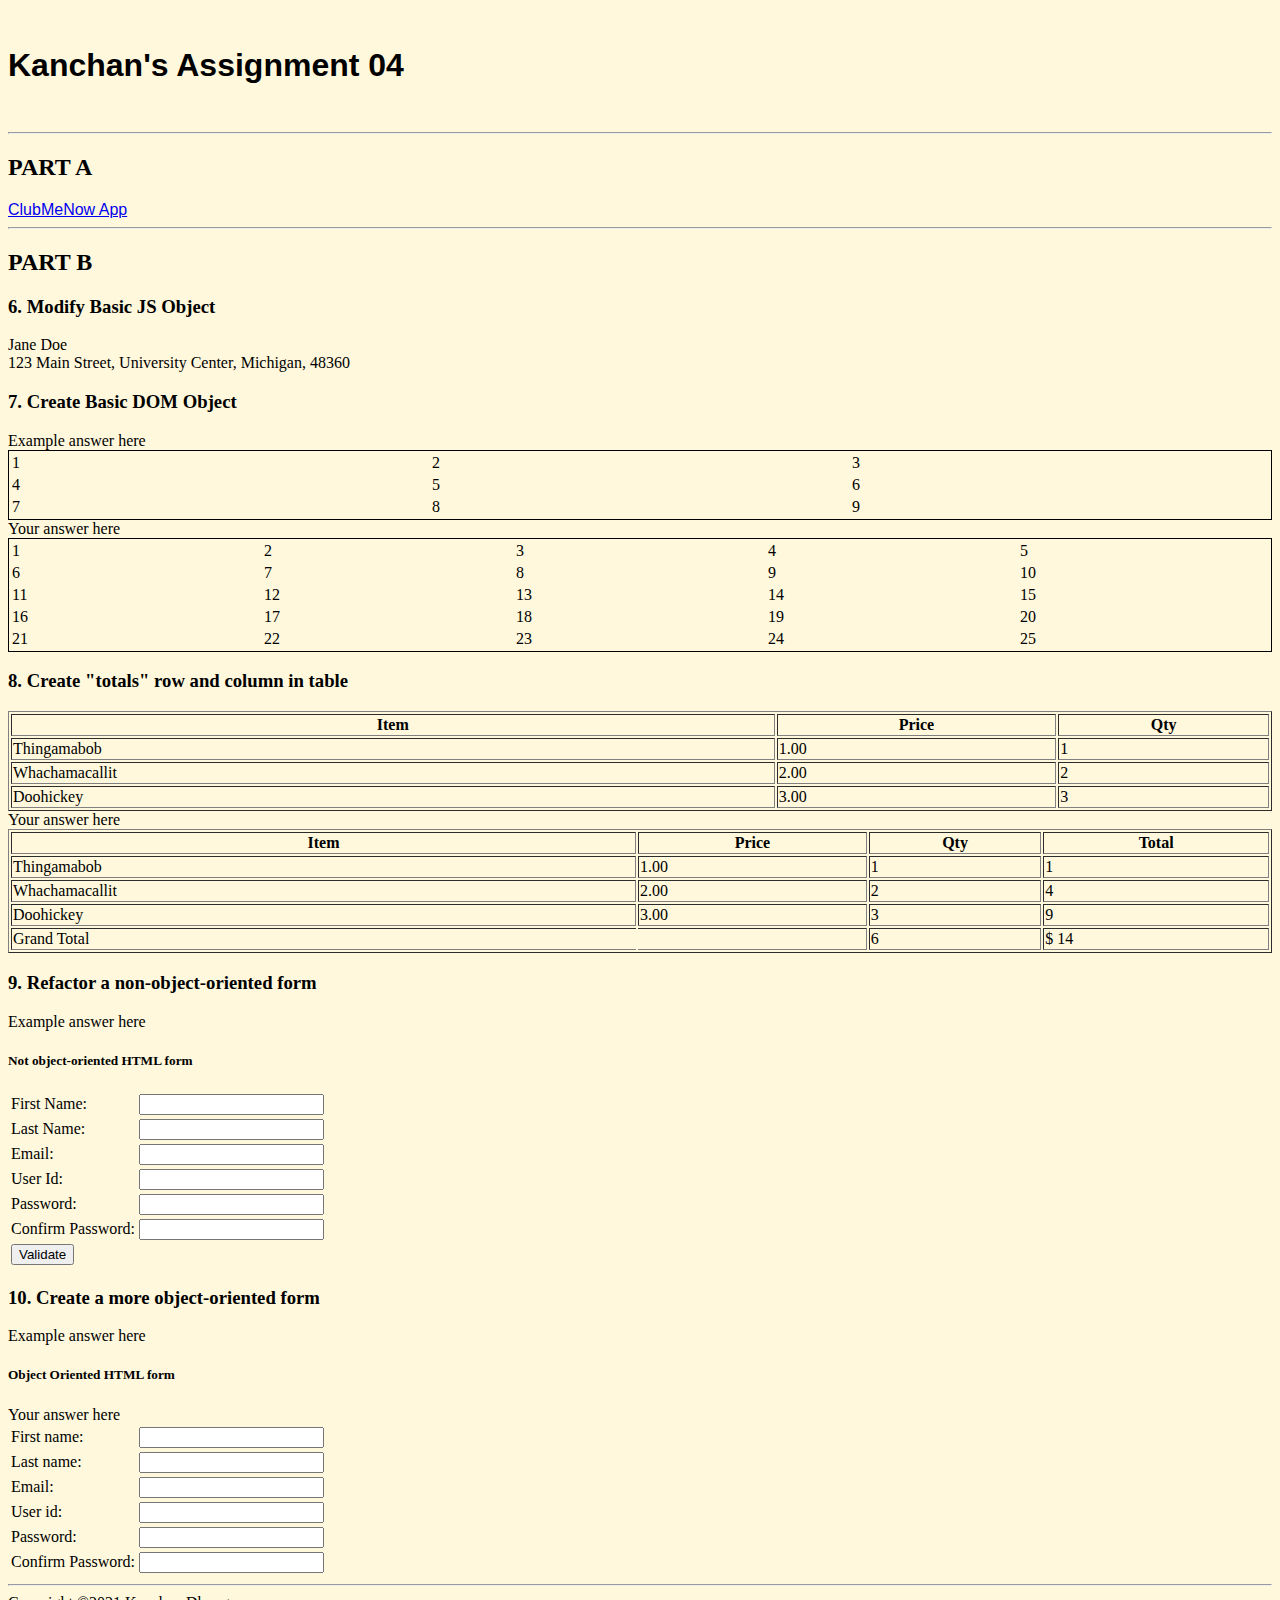
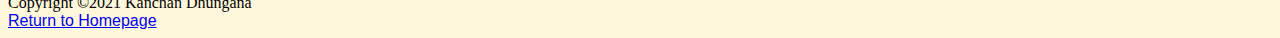
<file: Assignments/assignment04.html>
<!DOCTYPE html>
<html>
 <head> 
  <title>Assignment 04</title>
  
  <style>
		body {
      	background-color: cornsilk;
    	}
		h1 {
			font-family:Arial, Helvetica, sans-serif; 
			color:black;
			font-weight: bold;
		}
		a {font-family:Arial, Helvetica, sans-serif;}
		#app {font-size: medium;}
	</style> 
 </head> 
 <body> 
  <br /> 
  <h1>Kanchan's Assignment 04</h1> 
  <br /> 
  <hr /> 
  <h2>PART A</h2> 
  <a id="app" href="clubDistanceList.html">ClubMeNow App</a>  
  <hr /> 
  <h2>PART B</h2> 
  <h3>6. Modify Basic JS Object</h3> 
  <div id="1A">
   Example answer here
  </div> 
  <div id="1B">
   Your answer here
  </div> 
  <h3>7. Create Basic DOM Object</h3> 
  <div id="2A">
   Example answer here
  </div> 
  <div id="2B">
   Your answer here
  </div> 
  <h3>8. Create &quot;totals&quot; row and column in table</h3> 
  <div id="3A"> 
   <table border="1" width="100%" id="table03A" class="table table-striped"> 
    <tbody> 
     <tr> 
      <th>Item</th>
      <th>Price</th>
      <th>Qty</th> 
     </tr> 
     <tr> 
      <td>Thingamabob</td>
      <td>1.00</td>
      <td>1</td> 
     </tr> 
     <tr> 
      <td>Whachamacallit</td>
      <td>2.00</td>
      <td>2</td> 
     </tr> 
     <tr> 
      <td>Doohickey</td>
      <td>3.00</td>
      <td>3</td> 
     </tr> 
    </tbody> 
   </table>
  </div> 
  <div id="3B">
   Your answer here
  </div> 
  <h3>9. Refactor a non-object-oriented form</h3> 
  <div id="4A">
   Example answer here
  </div> 
  <h5>Not object-oriented HTML form</h5> 
  <!-- code below is from: https://www.guru99.com/practical-code-examples-using-javascript.html --> 
  <table id="table1"> 
   <tbody>
    <tr> 
     <td>First Name:</td> 
     <td><input type="text" id="first" onkeyup="validate(0);" /></td> 
     <td>
      <div id="errFirst"></div></td> 
    </tr> 
    <tr> 
     <td>Last Name:</td> 
     <td><input type="text" id="last" onkeyup="validate(1);" /></td> 
     <td>
      <div id="errLast"></div></td> 
    </tr> 
    <tr> 
     <td>Email:</td> 
     <td><input type="text" id="email" onkeyup="validate(2);" /></td> 
     <td>
      <div id="errEmail"></div></td> 
    </tr> 
    <tr> 
     <td>User Id:</td> 
     <td><input type="text" id="uid" onkeyup="validate(3);" /></td> 
     <td>
      <div id="errUid"></div></td> 
    </tr> 
    <tr> 
     <td>Password:</td> 
     <td><input type="password" id="password" onkeyup="validate(4);" /></td> 
     <td>
      <div id="errPassword"></div></td> 
    </tr> 
    <tr> 
     <td>Confirm Password:</td> 
     <td><input type="password" id="confirm" onkeyup="validate(5);" /></td> 
     <td>
      <div id="errConfirm"></div></td> 
    </tr> 
    <tr> 
     <td><input type="button" id="create" value="Validate" onclick="finalValidate();" /></td> 
     <td>
      <div id="errFinal"></div></td> 
    </tr> 
   </tbody>
  </table> 
  <!-- not used
<div id="4B">Your answer here</div>
--> 
  <h3>10. Create a more object-oriented form</h3> 
  <div id="5A">
   Example answer here
  </div> 
  <h5>Object Oriented HTML form</h5> 
  <div id="form00"></div> 
  <div id="5B">
   Your answer here
  </div>  
  <hr /> 
  <footer> 
    Copyright &copy;2021 Kanchan Dhungana
    <br/>
   <a href="https://kanchandhungana001.github.io/">Return to Homepage</a> 
  </footer>   

  <script src="assignment04.js"></script>
 </body>
</html>
</file>
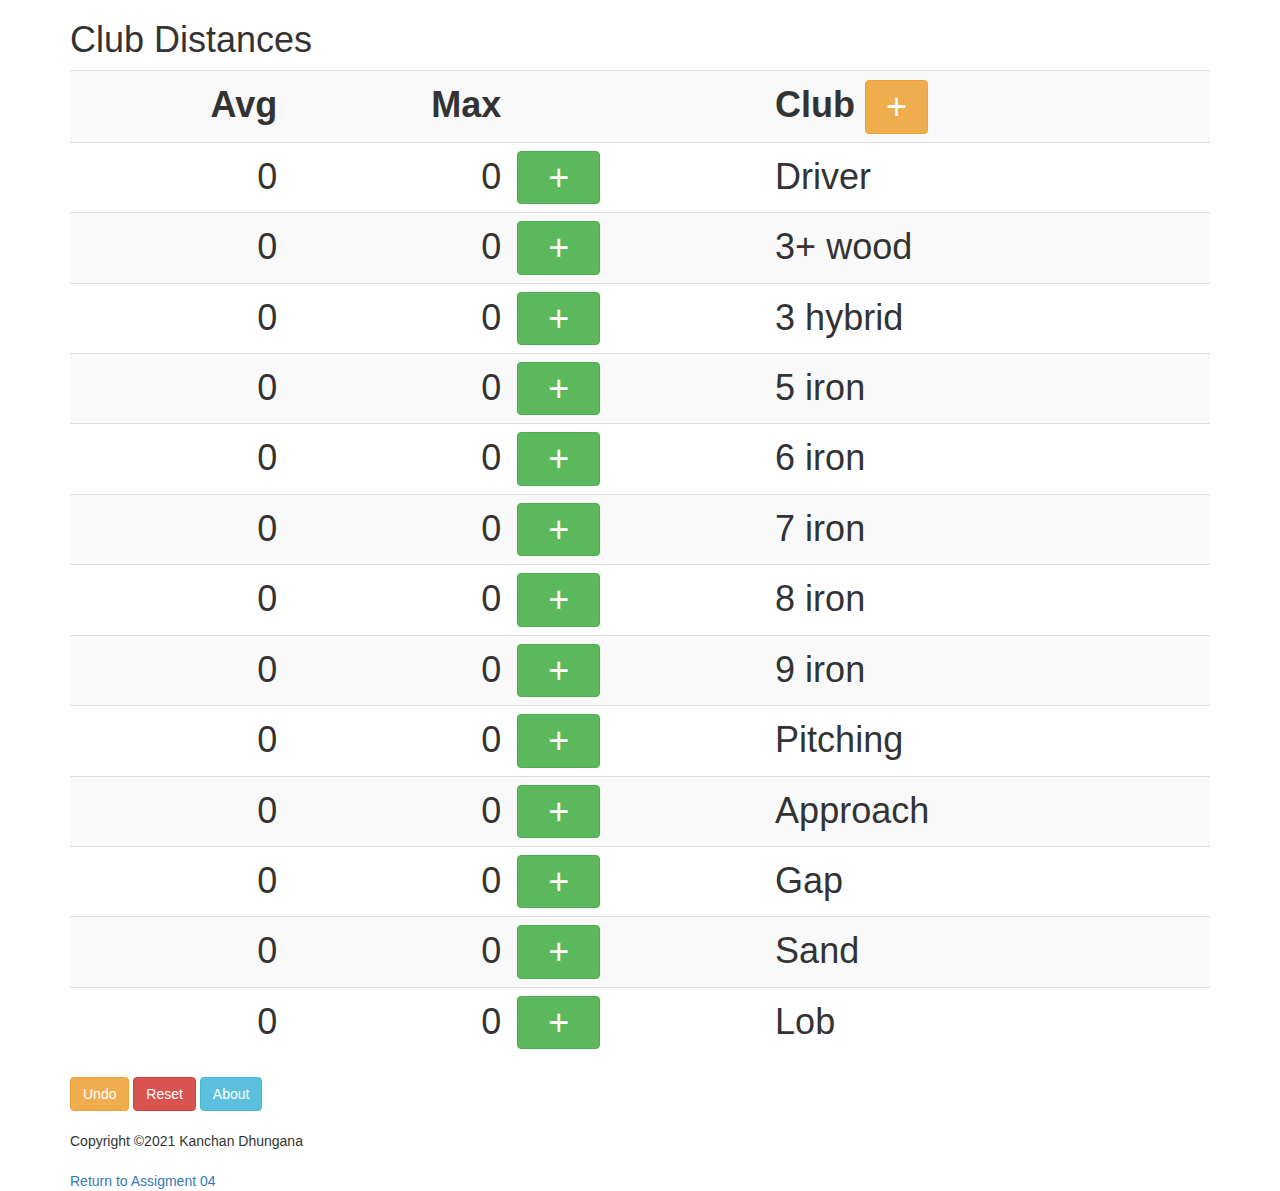
<file: Assignments/clubDistanceList.html>
<!DOCTYPE html>
<html>
<head>
	<title>ClubMeNow:Lite - Club Distances</title>
	<link rel="icon" href="clubMeNow300x300.png" type="image/png" />
	<!-- Bootstrap CSS -->
	<link rel='stylesheet' href='https://maxcdn.bootstrapcdn.com/bootstrap/3.4.0/css/bootstrap.min.css' />
	<!-- ClubMeNow custom CSS -->
	<link rel='stylesheet' href='clubMeNow.css' />
</head>

<body onload='appendTableRows();'>
<div class='container'>
	<h1>Club Distances</h1>
	<table id='clubTable' class='table table-striped'>
		<tr>
		  <th class='cmn_hidden'>Club</th>
		  <th class='cmn_alignRight cmn_fullHeight'>Avg</th>
		  <th class='cmn_alignRight cmn_hidden'>Min</th>
		  <th class='cmn_alignRight cmn_fullHeight'>Max</th>
		  <th class='cmn_alignRight cmn_hidden'>Num</th>
		  <th class='cmn_fullHeight'></th>
		  <th class='cmn_fullHeight'>Club <button class='btn btn-warning cmn_noPadding cmn_fullHeight' onclick='displayClubEntry();'>&nbsp;&nbsp;+&nbsp;&nbsp;</button></th>
		</tr>
	</table>
	<button class='btn btn-warning' onclick='undoLastShot();'>Undo</button> 
	<button class='btn btn-danger' onclick='resetAllClubDistances();'>Reset</button> 
	<button class='btn btn-info' onclick='displayAbout();'>About</button> 
	<br>
	<br>
	<footer>Copyright &copy;2021 Kanchan Dhungana</footer>
	<br/>
	<footer><a href="assignment04.html">Return to Assigment 04</a></footer>
</div>

<!-- Bootstrap JS -->
<script src='https://ajax.googleapis.com/ajax/libs/jquery/3.4.1/jquery.min.js'></script>
<script src='https://maxcdn.bootstrapcdn.com/bootstrap/3.4.0/js/bootstrap.min.js'></script>
<!-- ClubMeNow custom JS -->
<script src='clubMeNow.js'></script>
<script>var clubs = loadClubDistances(); </script>

</body>
</html>
</file>
<file: Assignments/clubMeNow.css>
.cmn_alignRight { text-align: right; }
.cmn_hidden { display:none; }
.cmn_green_bkgd { background-color: #CAFF33; }
.cmn_green { color: green; }
.cmn_fullHeight { font-size: 4vh }
.cmn_moreHeight { height: 6vh; font-size: 4vh }
.cmn_noPadding { padding: 0px; }
.cmn_tapEntry { width: 50px; }
</file>
